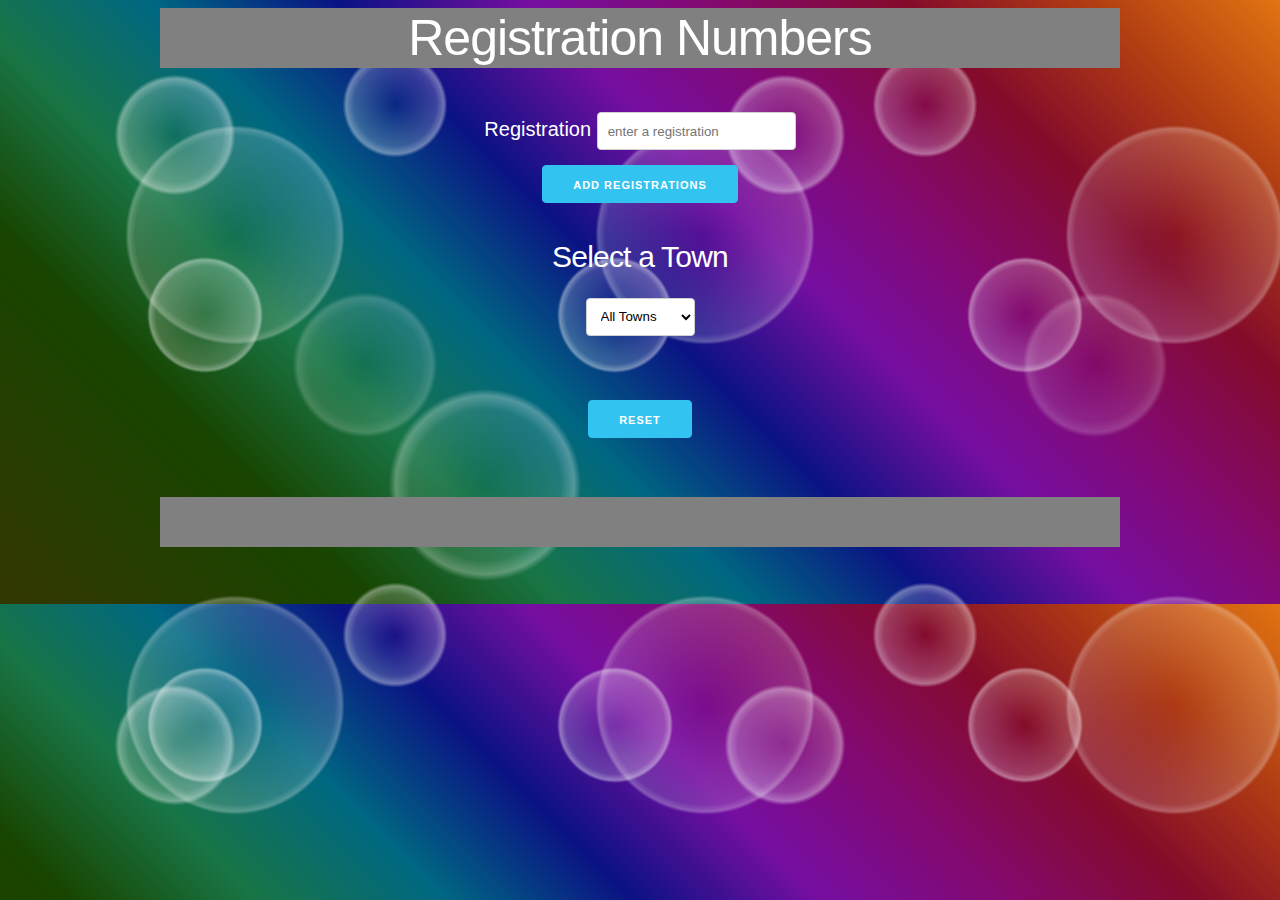
<file: index.html>
<!DOCTYPE html>
<html>
  <head>
    <meta charset="utf-8">
    <meta content='width=device-width, initial-scale=1.0, maximum-scale=1.0, user-scalable=0' name='viewport' />
<meta name="viewport" content="width=device-width" />
    <title>Car registrations</title>
    <link rel="stylesheet" href="css/registration_number.css">
    <link rel="stylesheet" href="css/skeleton.css">
  </head>
  <body>
    <div class="container">
      <div class="topNav">
        <h1>Registration Numbers</h1>
      </div>
      <br/>


      <div class="row townText">
        <span class="label-body" >Registration</span>
        <input type="text" name="" value="" placeholder="enter a registration " class="registration" id="registration" />

      </div>
      <div class="row buttons">
        <button class="button-primary addRegsBtn" on type="button" name="button">Add Registrations</button>
      </div>
      <br/>
      <div class="row theTowns">
        <h4>Select a Town</h4>
        <form class="townSelect" name="post">
          <select class="towns" name="towns" onchange="theChanger();">
            <option value="alltowns">All Towns</option>
            <option value="capetown">Cape Town</option>
            <option value="bellville">Bellville</option>
            <option value="paarl">Paarl</option>
          </select>
        </form>
      </div>
      <br/>
      <div class="row buttons">
        <button class="button-primary resetRegsBtn" on type="button" name="button">Reset</button>
      </div>
      <br/>
      <div class="row displayArea">
        <ul placeholder='your regs will display here'></ul>
      </div>
      <br/>
      <div class="row errors">
        <p></p>
      </div>
    </div>

  </body>
  <script src="js/registration_number.js" charset="utf-8"></script>
  <script src="js/registration_number-dom.js" charset="utf-8"></script>
</html>
</file>
<file: css/registration_number.css>
.firstLabel{
  text-align: center;
  border-radius: 20px;
  border-color: black;
  width: 90%;
  padding-left: 70px;
  background-color: pink;
}

li {
  float: left;
  background-color: red;
  border-radius: 10px;
  border-color: black;
  font-size: 20px;
  border-width: thick;
  padding: 5px;
  margin: 5px 5px;


}

.topNav{
  background-color: grey;
  width: 100%;
  text-align: center;
  font-size: 20px;
}

.buttons{
  text-align: center;
}

.theTowns{
  text-align: center;
}
.townText{
  font-size: 20px;
  text-align: center;
}

.displayArea{
  background-color: grey;
  width: 100%;
  text-align: center;
  font-size: 20px;
  min-height: 50px;
}
.errors{
  background-color: grey;
  width: 100%;
  text-align: center;
  font-size: 20px;
  height: inherit;
}
</file>
<file: css/skeleton.css>
/* Table of contents
––––––––––––––––––––––––––––––––––––––––––––––––––
- Grid
- Base Styles
- Typography
- Links
- Buttons
- Forms
- Lists
- Code
- Tables
- Spacing
- Utilities
- Clearing
- Media Queries
*/


/* Grid
–––––––––––––––––––––––––––––––––––––––––––––––––– */
/*my own css */
li{
	list-style: none;

}
body{
	color: black;
	background:
radial-gradient(rgba(255,255,255,0) 0, rgba(255,255,255,.15) 30%, rgba(255,255,255,.3) 32%, rgba(255,255,255,0) 33%) 0 0,
radial-gradient(rgba(255,255,255,0) 0, rgba(255,255,255,.1) 11%, rgba(255,255,255,.3) 13%, rgba(255,255,255,0) 14%) 0 0,
radial-gradient(rgba(255,255,255,0) 0, rgba(255,255,255,.2) 17%, rgba(255,255,255,.43) 19%, rgba(255,255,255,0) 20%) 0 110px,
radial-gradient(rgba(255,255,255,0) 0, rgba(255,255,255,.2) 11%, rgba(255,255,255,.4) 13%, rgba(255,255,255,0) 14%) -130px -170px,
radial-gradient(rgba(255,255,255,0) 0, rgba(255,255,255,.2) 11%, rgba(255,255,255,.4) 13%, rgba(255,255,255,0) 14%) 130px 370px,
radial-gradient(rgba(255,255,255,0) 0, rgba(255,255,255,.1) 11%, rgba(255,255,255,.2) 13%, rgba(255,255,255,0) 14%) 0 0,
linear-gradient(45deg, #343702 0%, #184500 20%, #187546 30%, #006782 40%, #0b1284 50%, #760ea1 60%, #83096e 70%, #840b2a 80%, #b13e12 90%, #e27412 100%);
background-size: 470px 470px, 970px 970px, 410px 410px, 610px 610px, 530px 530px, 730px 730px, 100% 100%;
background-color: #840b2a;
}
table{
	width: 100%;
}
@media (max-width: 500px) {

}

.container {
  position: relative;
  width: 100%;
  max-width: 960px;
  margin: 0 auto;
  padding: 0 0px;
  box-sizing: border-box; }
.column,
.columns {
  width: 100%;
  float: left;
  box-sizing: border-box; }

/* For devices larger than 400px */
@media (min-width: 250px) {
  .container {
    width: 85%;
    padding: 0; }


}

/* For devices larger than 550px */
@media (min-width: 550px) {
  .container {
    width: 80%; }
  .column,
  .columns {
    margin-left: 2%; }
  .column:first-child,
  .columns:first-child {
    margin-left: 0; }

  .one.column,
  .one.columns                    { width: 4.66666666667%; }
  .two.columns                    { width: 13.3333333333%; }
  .three.columns                  { width: 22%;            }
  .four.columns                   { width: 30.6666666667%; }
  .five.columns                   { width: 39.3333333333%; }
  .six.columns                    { width: 48%;            }
  .seven.columns                  { width: 56.6666666667%; }
  .eight.columns                  { width: 65.3333333333%; }
  .nine.columns                   { width: 74.0%;          }
  .ten.columns                    { width: 82.6666666667%; }
  .eleven.columns                 { width: 91.3333333333%; }
  .twelve.columns                 { width: 100%; margin-left: 0; }

  .one-third.column               { width: 30.6666666667%; }
  .two-thirds.column              { width: 65.3333333333%; }

  .one-half.column                { width: 48%; }

  /* Offsets */
  .offset-by-one.column,
  .offset-by-one.columns          { margin-left: 8.66666666667%; }
  .offset-by-two.column,
  .offset-by-two.columns          { margin-left: 17.3333333333%; }
  .offset-by-three.column,
  .offset-by-three.columns        { margin-left: 26%;            }
  .offset-by-four.column,
  .offset-by-four.columns         { margin-left: 34.6666666667%; }
  .offset-by-five.column,
  .offset-by-five.columns         { margin-left: 43.3333333333%; }
  .offset-by-six.column,
  .offset-by-six.columns          { margin-left: 52%;            }
  .offset-by-seven.column,
  .offset-by-seven.columns        { margin-left: 60.6666666667%; }
  .offset-by-eight.column,
  .offset-by-eight.columns        { margin-left: 69.3333333333%; }
  .offset-by-nine.column,
  .offset-by-nine.columns         { margin-left: 78.0%;          }
  .offset-by-ten.column,
  .offset-by-ten.columns          { margin-left: 86.6666666667%; }
  .offset-by-eleven.column,
  .offset-by-eleven.columns       { margin-left: 95.3333333333%; }

  .offset-by-one-third.column,
  .offset-by-one-third.columns    { margin-left: 34.6666666667%; }
  .offset-by-two-thirds.column,
  .offset-by-two-thirds.columns   { margin-left: 69.3333333333%; }

  .offset-by-one-half.column,
  .offset-by-one-half.columns     { margin-left: 52%; }

}


/* Base Styles
–––––––––––––––––––––––––––––––––––––––––––––––––– */
/* NOTE
html is set to 62.5% so that all the REM measurements throughout Skeleton
are based on 10px sizing. So basically 1.5rem = 15px :) */
html {
  font-size: 62.5%; }
body {
  font-size: 1.5em; /* currently ems cause chrome bug misinterpreting rems on body element */
  line-height: 1.6;
  font-weight: 400;
  font-family: "Raleway", "HelveticaNeue", "Helvetica Neue", Helvetica, Arial, sans-serif;
  color: white; }


/* Typography
–––––––––––––––––––––––––––––––––––––––––––––––––– */
h1, h2, h3, h4, h5, h6 {
  margin-top: 0;
  margin-bottom: 2rem;
  font-weight: 300; }
h1 { font-size: 4.0rem; line-height: 1.2;  letter-spacing: -.1rem;}
h2 { font-size: 3.6rem; line-height: 1.25; letter-spacing: -.1rem; }
h3 { font-size: 3.0rem; line-height: 1.3;  letter-spacing: -.1rem; }
h4 { font-size: 2.4rem; line-height: 1.35; letter-spacing: -.08rem; }
h5 { font-size: 1.8rem; line-height: 1.5;  letter-spacing: -.05rem; }
h6 { font-size: 1.5rem; line-height: 1.6;  letter-spacing: 0; }

/* Larger than phablet */
@media (min-width: 550px) {
  h1 { font-size: 5.0rem; }
  h2 { font-size: 4.2rem; }
  h3 { font-size: 3.6rem; }
  h4 { font-size: 3.0rem; }
  h5 { font-size: 2.4rem; }
  h6 { font-size: 1.5rem; }
}

p {
  margin-top: 0; }


/* Links
–––––––––––––––––––––––––––––––––––––––––––––––––– */
a {
  color: #1EAEDB; }
a:hover {
  color: #0FA0CE; }


/* Buttons
–––––––––––––––––––––––––––––––––––––––––––––––––– */
.button,
button,
input[type="submit"],
input[type="reset"],
input[type="button"] {
  display: inline-block;
  height: 38px;
  padding: 0 30px;
  color: #555;
  text-align: center;
  font-size: 11px;
  font-weight: 600;
  line-height: 38px;
  letter-spacing: .1rem;
  text-transform: uppercase;
  text-decoration: none;
  white-space: nowrap;
  background-color: transparent;
  border-radius: 4px;
  border: 1px solid #bbb;
  cursor: pointer;
  box-sizing: border-box; }
.button:hover,
button:hover,
input[type="submit"]:hover,
input[type="reset"]:hover,
input[type="button"]:hover,
.button:focus,
button:focus,
input[type="submit"]:focus,
input[type="reset"]:focus,
input[type="button"]:focus {
  color: #333;
  border-color: #888;
  outline: 0; }
.button.button-primary,
button.button-primary,
input[type="submit"].button-primary,
input[type="reset"].button-primary,
input[type="button"].button-primary {
  color: #FFF;
  background-color: #33C3F0;
  border-color: #33C3F0; }
.button.button-primary:hover,
button.button-primary:hover,
input[type="submit"].button-primary:hover,
input[type="reset"].button-primary:hover,
input[type="button"].button-primary:hover,
.button.button-primary:focus,
button.button-primary:focus,
input[type="submit"].button-primary:focus,
input[type="reset"].button-primary:focus,
input[type="button"].button-primary:focus {
  color: #FFF;
  background-color: #1EAEDB;
  border-color: #1EAEDB; }


/* Forms
–––––––––––––––––––––––––––––––––––––––––––––––––– */
input[type="email"],
input[type="number"],
input[type="search"],
input[type="text"],
input[type="tel"],
input[type="url"],
input[type="password"],
textarea,
select {
  height: 38px;
  padding: 6px 10px; /* The 6px vertically centers text on FF, ignored by Webkit */
  background-color: #fff;
  border: 1px solid #D1D1D1;
  border-radius: 4px;
  box-shadow: none;
  box-sizing: border-box; }
/* Removes awkward default styles on some inputs for iOS */
input[type="email"],
input[type="number"],
input[type="search"],
input[type="text"],
input[type="tel"],
input[type="url"],
input[type="password"],
textarea {
  -webkit-appearance: none;
     -moz-appearance: none;
          appearance: none; }
textarea {
  min-height: 65px;
  padding-top: 6px;
  padding-bottom: 6px; }
input[type="email"]:focus,
input[type="number"]:focus,
input[type="search"]:focus,
input[type="text"]:focus,
input[type="tel"]:focus,
input[type="url"]:focus,
input[type="password"]:focus,
textarea:focus,
select:focus {
  border: 1px solid #33C3F0;
  outline: 0; }
label,
legend {
  display: block;
  margin-bottom: .5rem;
  font-weight: 600; }
fieldset {
  padding: 0;
  border-width: 0; }
input[type="checkbox"],
input[type="radio"] {
  display: inline; }
label > .label-body {
  display: inline-block;
  margin-left: .5rem;
  font-weight: normal; }


/* Lists
–––––––––––––––––––––––––––––––––––––––––––––––––– */
ul {
  list-style: circle inside; }
ol {
  list-style: decimal inside; }
ol, ul {
  padding-left: 0;
  margin-top: 0; }
ul ul,
ul ol,
ol ol,
ol ul {
  margin: 1.5rem 0 1.5rem 3rem;
  font-size: 90%; }
li {
  margin-bottom: 1rem; }


/* Code
–––––––––––––––––––––––––––––––––––––––––––––––––– */
code {
  padding: .2rem .5rem;
  margin: 0 .2rem;
  font-size: 90%;
  white-space: nowrap;
  background: #F1F1F1;
  border: 1px solid #E1E1E1;
  border-radius: 4px; }
pre > code {
  display: block;
  padding: 1rem 1.5rem;
  white-space: pre; }


/* Tables
–––––––––––––––––––––––––––––––––––––––––––––––––– */
th,
td {
  padding: 12px 15px;
  text-align: left;
  border-bottom: 1px solid #E1E1E1; }
th:first-child,
td:first-child {
  padding-left: 0; }
th:last-child,
td:last-child {
  padding-right: 0; }



/* Spacing
–––––––––––––––––––––––––––––––––––––––––––––––––– */
button,
.button {
  margin-bottom: 1rem; }
input,
textarea,
select,
fieldset {
  margin-bottom: 1.5rem; }
pre,
blockquote,
dl,
figure,
table,
p,
ul,
ol,
form {
  margin-bottom: 2.5rem; }


/* Utilities
–––––––––––––––––––––––––––––––––––––––––––––––––– */
.u-full-width {
  width: 100%;
  box-sizing: border-box; }
.u-max-full-width {
  max-width: 100%;
  box-sizing: border-box; }
.u-pull-right {
  float: right; }
.u-pull-left {
  float: left; }


/* Misc
–––––––––––––––––––––––––––––––––––––––––––––––––– */
hr {
  margin-top: 3rem;
  margin-bottom: 3.5rem;
  border-width: 0;
  border-top: 1px solid #E1E1E1; }


/* Clearing
–––––––––––––––––––––––––––––––––––––––––––––––––– */

/* Self Clearing Goodness */
.container:after,
.row:after,
.u-cf {
  content: "";
  display: table;
  clear: both; }


/* Media Queries
–––––––––––––––––––––––––––––––––––––––––––––––––– */
/*
Note: The best way to structure the use of media queries is to create the queries
near the relevant code. For example, if you wanted to change the styles for buttons
on small devices, paste the mobile query code up in the buttons section and style it
there.
*/


/* Larger than mobile */
@media (min-width: 400px) {}

/* Larger than phablet (also point when grid becomes active) */
@media (min-width: 550px) {}

/* Larger than tablet */
@media (min-width: 750px) {}

/* Larger than desktop */
@media (min-width: 1000px) {}

/* Larger than Desktop HD */
@media (min-width: 1200px) {}
</file>
